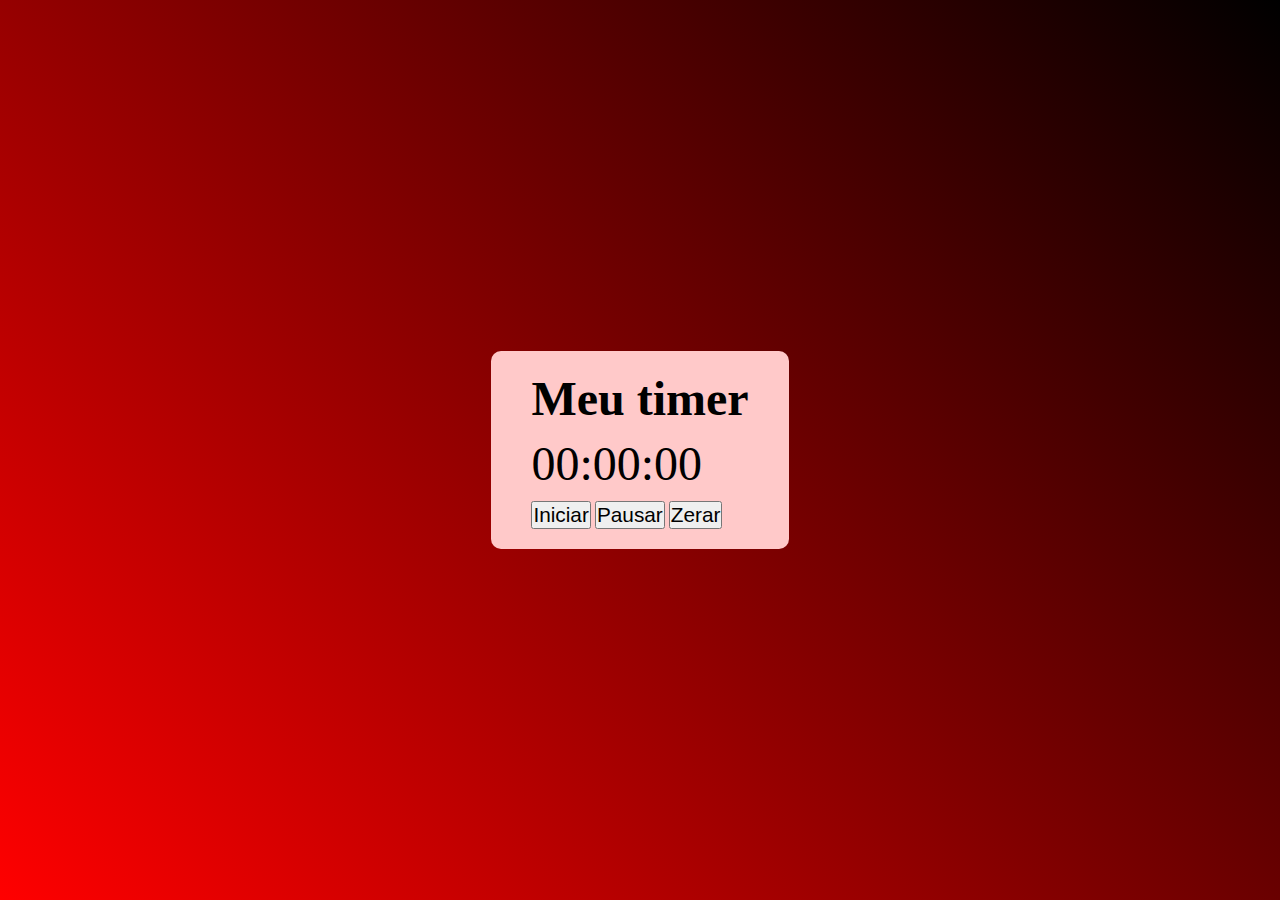
<file: a22-exercicio-timer/index.html>
<!DOCTYPE html>
<html lang="pt-BR">

<head>
  <meta charset="UTF-8">
  <meta name="viewport" content="width=device-width, initial-scale=1.0">
  <title>Timer</title>
  <link rel="stylesheet" href="style.css">
</head>

<body>
  <main>
    <h1>Meu timer</h1>
    <p class="relogio">00:00:00</p>
    <button class="iniciar">Iniciar</button>
    <button class="pausar">Pausar</button>
    <button class="zerar">Zerar</button>
  </main>
  <script src="script.js"></script>
</body>

</html>
</file>
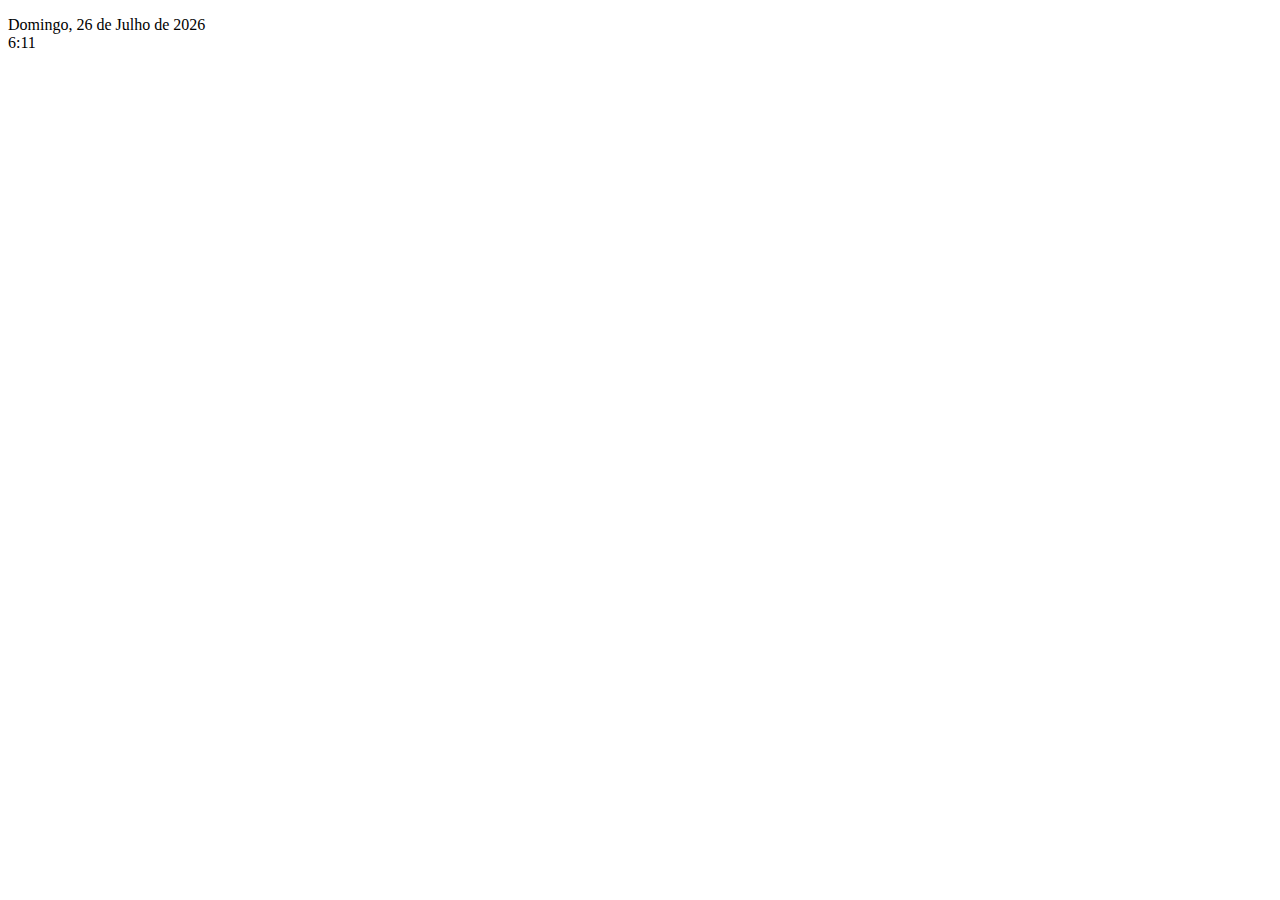
<file: 02-LogicaDeProgamacaoComJS/a06-switch-case/index.html>
<!DOCTYPE html>
<html lang="en">
<head>
  <meta charset="UTF-8">
  <meta name="viewport" content="width=device-width, initial-scale=1.0">
  <title>Document</title>
</head>
<body>
  <main>
    <p>Teste</p>
  </main>
  <script src="script.js"></script>
</body>
</html>
</file>
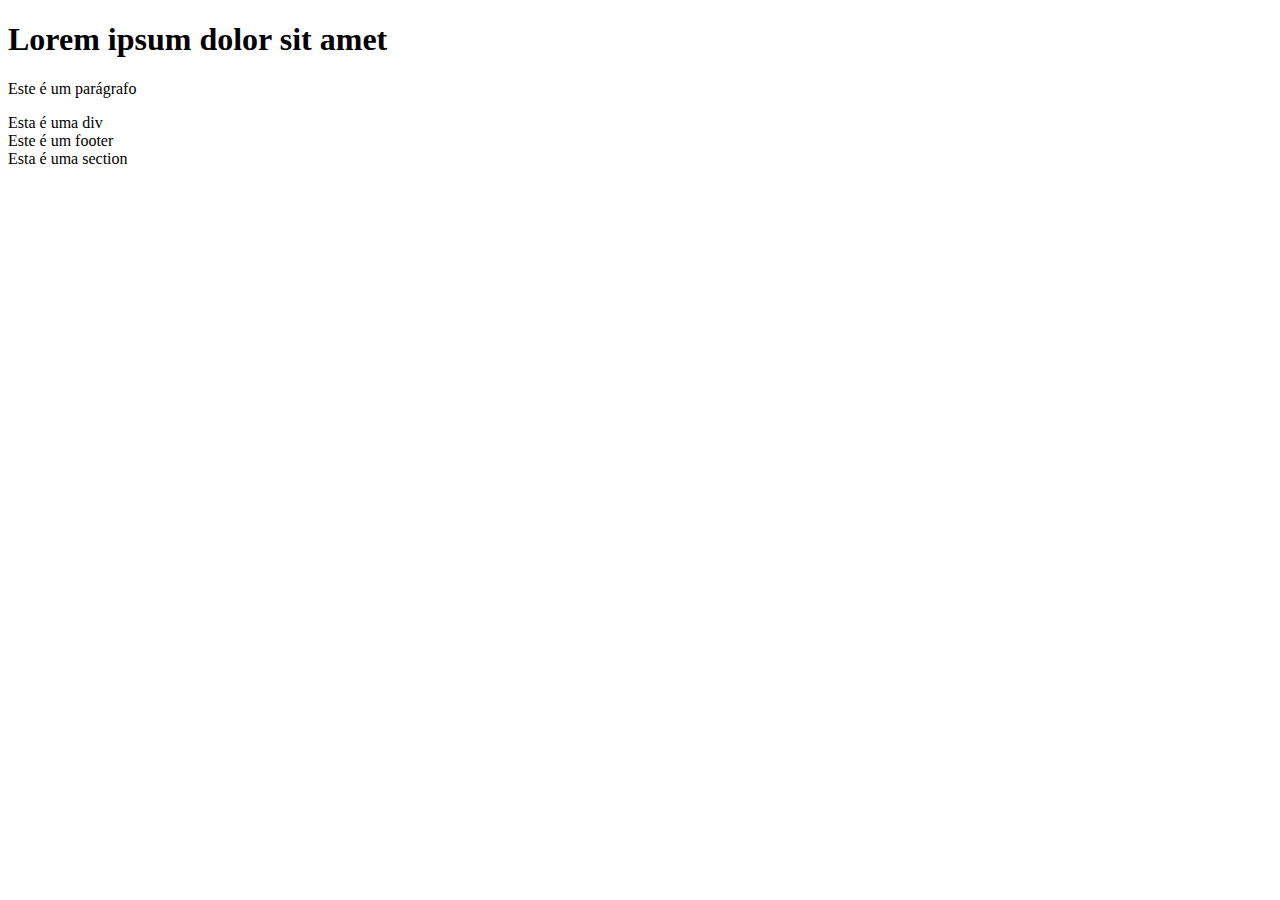
<file: 02-LogicaDeProgamacaoComJS/a11-exercicio-for/index.html>
<!DOCTYPE html>
<html lang="pt-br">
<head>
  <meta charset="UTF-8">
  <meta name="viewport" content="width=device-width, initial-scale=1.0">
  <title>Exercício For</title>
</head>
<body>
  <section class="container">
    <h1>Lorem ipsum dolor sit amet</h1>

  </section>
  <script src="script.js"></script>
</body>
</html>
</file>
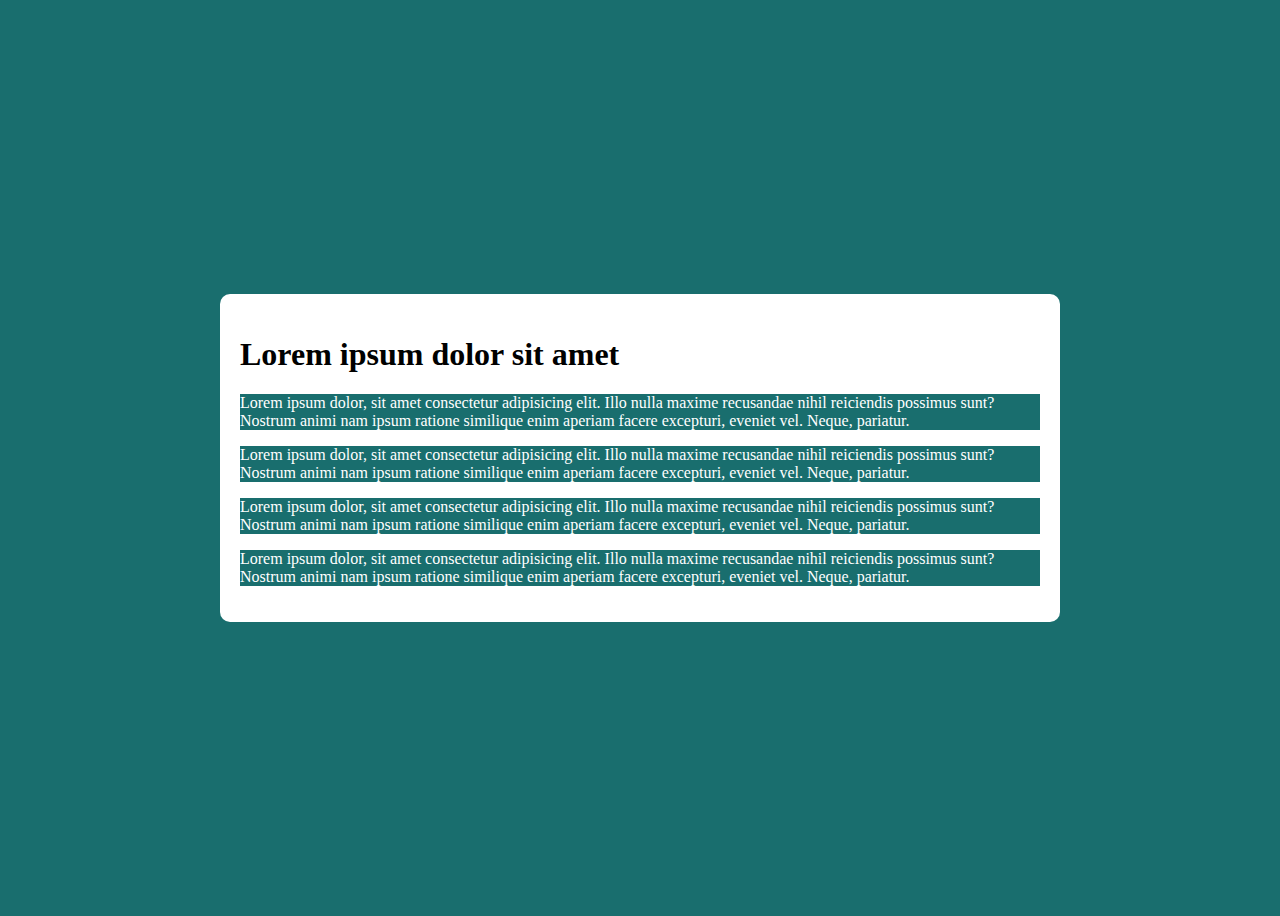
<file: 02-LogicaDeProgamacaoComJS/a14-nodelist/index.html>
<!DOCTYPE html>
<html lang="pt-br">
<head>
  <meta charset="UTF-8">
  <meta name="viewport" content="width=device-width, initial-scale=1.0">
  <title>Exercício sobre NodeList</title>
  <link rel="stylesheet" href="style.css">
</head>
<body>
  <section class="container">
    <h1>Lorem ipsum dolor sit amet</h1>
    <div class="div-paragrafos">
      <p>Lorem ipsum dolor, sit amet consectetur adipisicing elit. Illo nulla maxime recusandae nihil reiciendis possimus sunt? Nostrum animi nam ipsum ratione similique enim aperiam facere excepturi, eveniet vel. Neque, pariatur.</p>
      <p>Lorem ipsum dolor, sit amet consectetur adipisicing elit. Illo nulla maxime recusandae nihil reiciendis possimus sunt? Nostrum animi nam ipsum ratione similique enim aperiam facere excepturi, eveniet vel. Neque, pariatur.</p>
      <p>Lorem ipsum dolor, sit amet consectetur adipisicing elit. Illo nulla maxime recusandae nihil reiciendis possimus sunt? Nostrum animi nam ipsum ratione similique enim aperiam facere excepturi, eveniet vel. Neque, pariatur.</p>
      <p>Lorem ipsum dolor, sit amet consectetur adipisicing elit. Illo nulla maxime recusandae nihil reiciendis possimus sunt? Nostrum animi nam ipsum ratione similique enim aperiam facere excepturi, eveniet vel. Neque, pariatur.</p>
    </div>
  </section>
  <script src="script.js"></script>
</body>
</html>
</file>
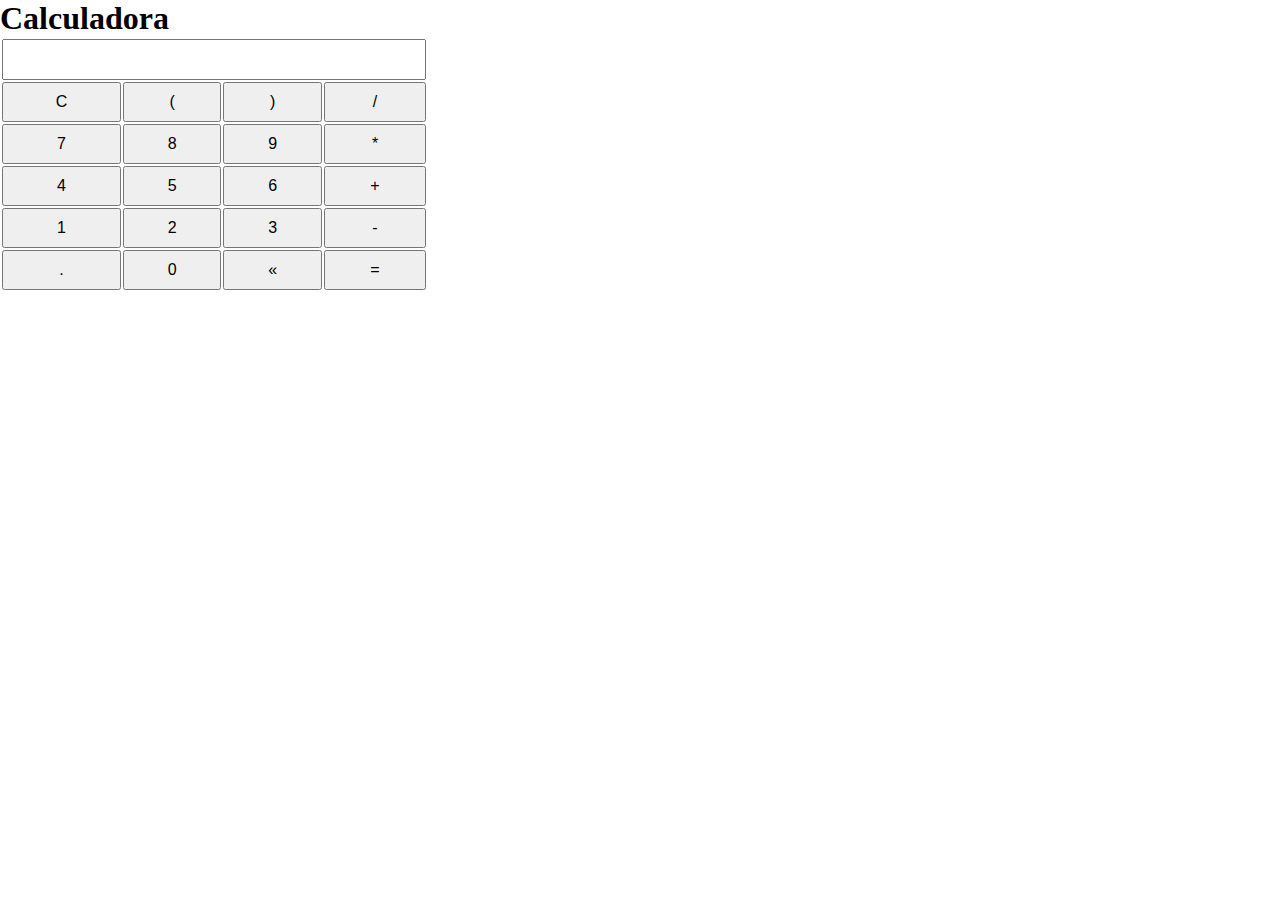
<file: 03-FuncoesAvancadas/a09-calculadora/index.html>
<!DOCTYPE html>
<html lang="pt-br">

<head>
  <meta charset="UTF-8">
  <meta name="viewport" content="width=device-width, initial-scale=1.0">
  <title>Exercício Calculadora</title>
  <link rel="stylesheet" href="style.css">
</head>

<body>

  <h1>Calculadora</h1>

  <table class="calculadora">
    <tr>
      <td colspan="4"><input type="text" class="display"></td>
    </tr>

    <tr>
      <td><button class="btn btn-clear">C</button></td>
      <td><button class="btn btn-num">(</button></td>
      <td><button class="btn btn-num">)</button></td>
      <td><button class="btn btn-num">/</button></td>
    </tr>
    <tr>
      <td><button class="btn btn-num">7</button></td>
      <td><button class="btn btn-num">8</button></td>
      <td><button class="btn btn-num">9</button></td>
      <td><button class="btn btn-num">*</button></td>
    </tr>
    <tr>
      <td><button class="btn btn-num">4</button></td>
      <td><button class="btn btn-num">5</button></td>
      <td><button class="btn btn-num">6</button></td>
      <td><button class="btn btn-num">+</button></td>
    </tr>
    <tr>
      <td><button class="btn btn-num">1</button></td>
      <td><button class="btn btn-num">2</button></td>
      <td><button class="btn btn-num">3</button></td>
      <td><button class="btn btn-num">-</button></td>
    </tr>
    <tr>
      <td><button class="btn btn-num">.</button></td>
      <td><button class="btn btn-num">0</button></td>
      <td><button class="btn btn-del">&laquo;</button></td>
      <td><button class="btn btn-equal">=</button></td>
    </tr>
  </table>

  <script src="index.js"></script>
</body>

</html>
</file>
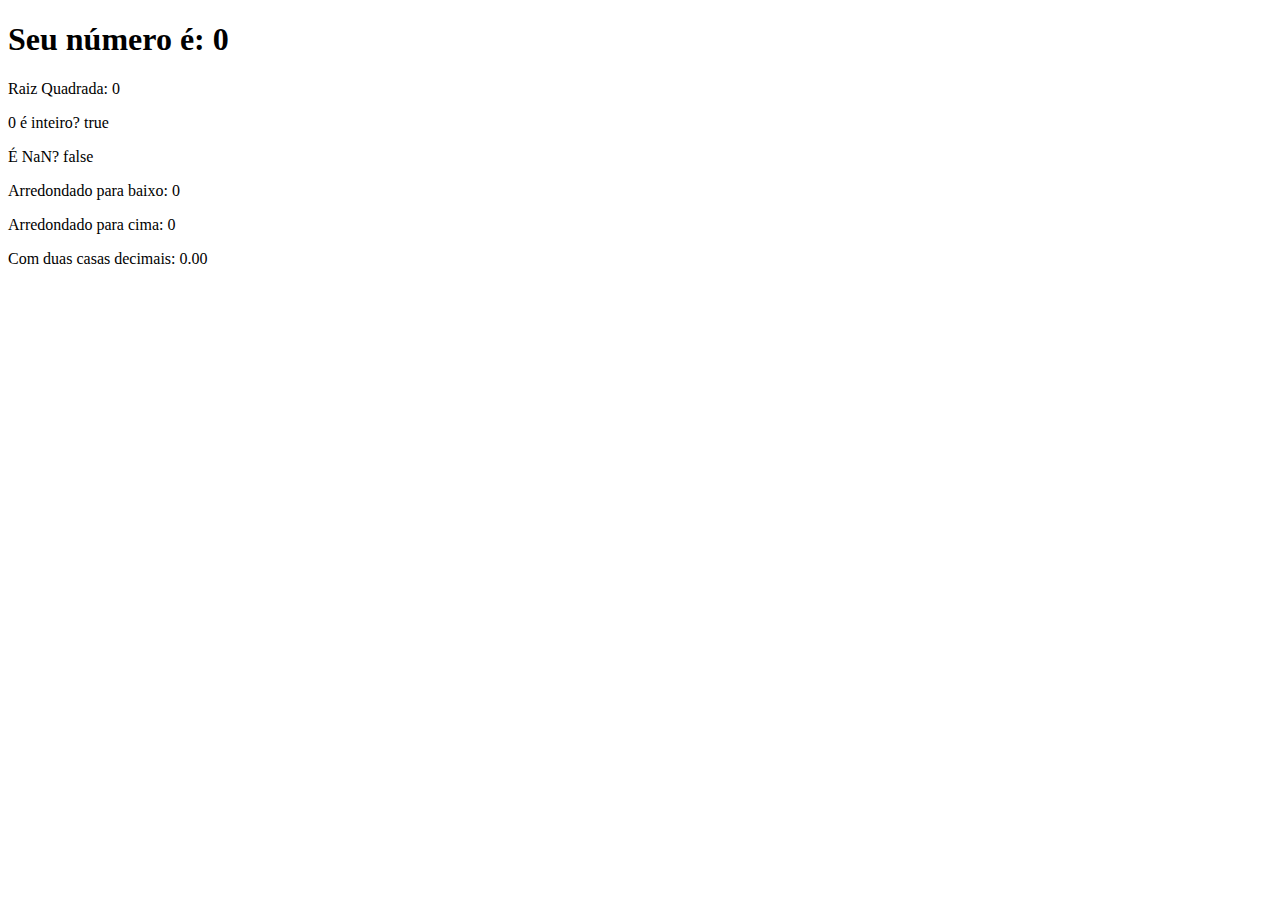
<file: 01-JSBasico/a12-math/ex/indexex.html>
<!DOCTYPE html>
<html lang="pt-br">
<head>
    <meta charset="UTF-8">
    <meta name="viewport" content="width=device-width, initial-scale=1.0">
    <title>Document</title>
</head>
<body>
    <div>
        <h1>Seu número é: <span id="numero">0</span></h1>
        <p>Raiz Quadrada: <span id="raiz">0</span></p>
        <p><span id="inteiro">0</span> é inteiro? <span id="respostaInteiro">0</span></p>
        <p>É NaN? <span id="nan">0</span></p>
        <p>Arredondado para baixo: <span id="baixo">0</span></p>
        <p>Arredondado para cima: <span id="cima">0</span></p>
        <p>Com duas casas decimais: <span id="decimal">0</span></p>
    </div>
    <script src="scriptex.js"></script>
</body>
</html>
</file>
<file: a22-exercicio-timer/style.css>
* {
  padding: 0;
  margin: 0;
}

body {
  min-height: 100vh;
  display: flex;
  align-items:center;
  justify-content: center;
  background: linear-gradient(45deg, red, black);
  background-repeat: no-repeat;
}

main {
  background-color: rgb(255, 201, 201);
  max-width: max-content;
  padding: 20px 40px;
  border-radius: 10px;
}

h1 {
  font-size: 3rem;
  margin-bottom: 10px;
}

p {
  font-size: 3rem;
  margin-bottom: 10px;
}

button {
  font-size: 1.3rem;
}

.pausado {
  color: red;
}
</file>
<file: 02-LogicaDeProgamacaoComJS/a14-nodelist/style.css>
body {
  background-color: rgb(25, 110, 110);
  display: flex;
  min-height: 100vh;
  align-items: center;
  justify-content: center;
}
.container {
  background-color: white;
  max-width: 800px;
  padding: 20px;
  border-radius: 10px;
}
</file>
<file: 03-FuncoesAvancadas/a09-calculadora/style.css>
* {
  padding: 0px;
  margin: 0px;
  box-sizing: border-box;
}

.display {
  font-size: 2em;
  width: 100%;
  text-align: right;
}

.btn {
  width: 100%;
  height: 40px;
  font-size: 1em;
  cursor: pointer;
}
</file>
